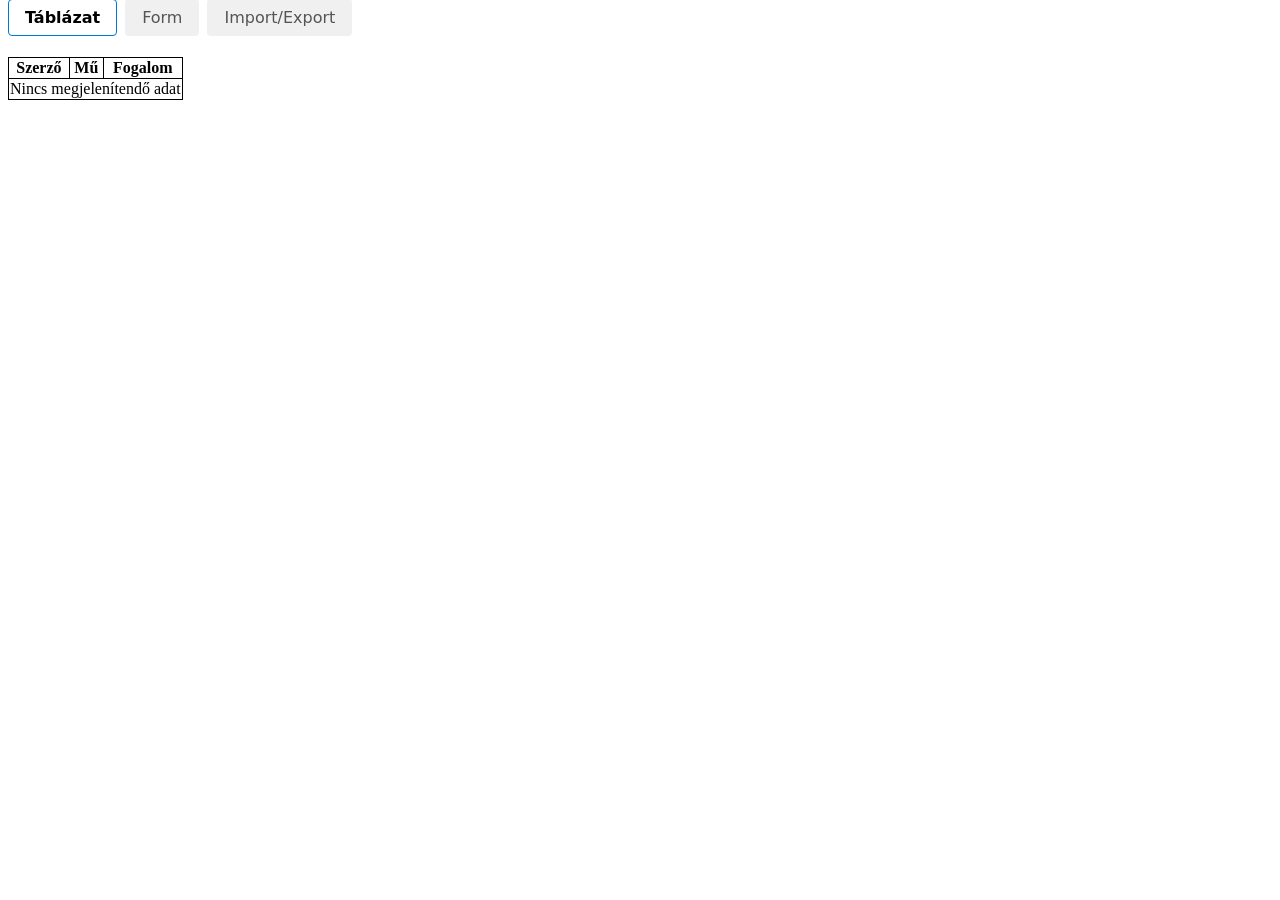
<file: author_manager/index.html>
<!DOCTYPE html>
<html lang="en">
<head>
    <meta charset="UTF-8">
    <meta name="viewport" content="width=device-width, initial-scale=1.0">
    <title>Document</title>
    <style>
        .hidden{
            display: none;
        }
        
        #navbar {
            display: flex;
            gap: 0.5rem;
            font-family: system-ui, sans-serif;
            padding-bottom: 30px
        }


        #navbar input[type="radio"] {
            display: none;
        }


        #navbar label {
            padding: 0.5rem 1rem;
            cursor: pointer;
            border-radius: 4px;
            background: #f0f0f0;
            color: #555;
            border: 1px solid transparent;
        }

        #navbar label:hover {
            background: #e5e5e5;
        }


        #navbar input[type="radio"]:checked + label {
            background: #ffffff;
            color: #000;
            border-color: #0078d4;
            font-weight: 600;
        }

        table, tr, td, th {
            border: 1px solid black;
            border-collapse: collapse;;
        }
    </style>
</head>
<body>
    <script type="module" src="index.js"></script>
</body>
</html>
</file>
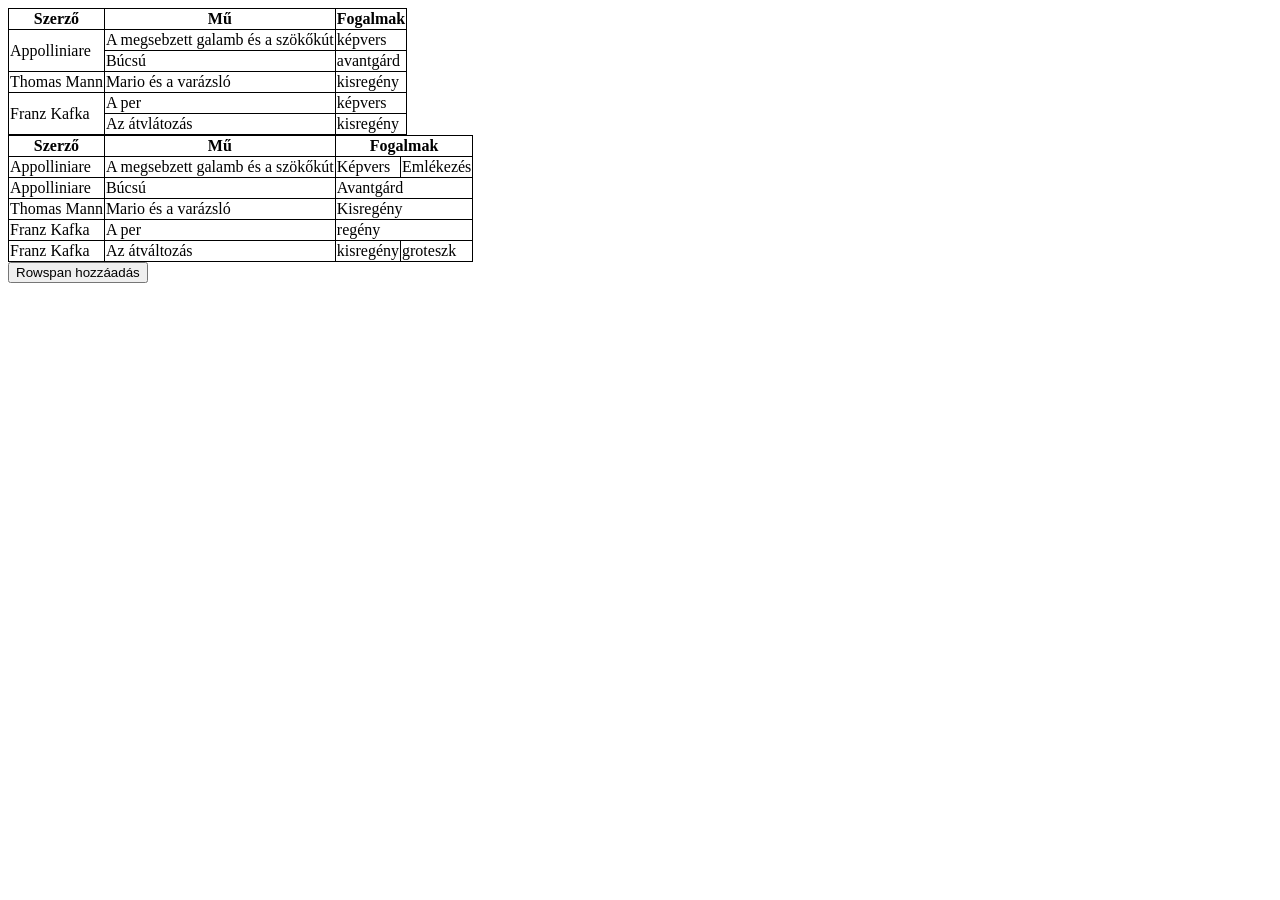
<file: basic/index.html>
<!DOCTYPE html>
<html lang="en">
<head>
    <meta charset="UTF-8">
    <meta name="viewport" content="width=device-width, initial-scale=1.0">
    <title>Harcok</title>
    <style>
        table,
        tr,
        td,
        th {
            border: 1px solid black;
            border-collapse: collapse;
            padding: 1px;
        }

        .hide {
            display: none;
        }

        div span.error {
            color: red;
            font-weight: bold;
        }
    </style>
</head>
<body>
    <script src="gomszab.js"></script>
    <script src="index.js"></script>
</body>
</html>
</file>
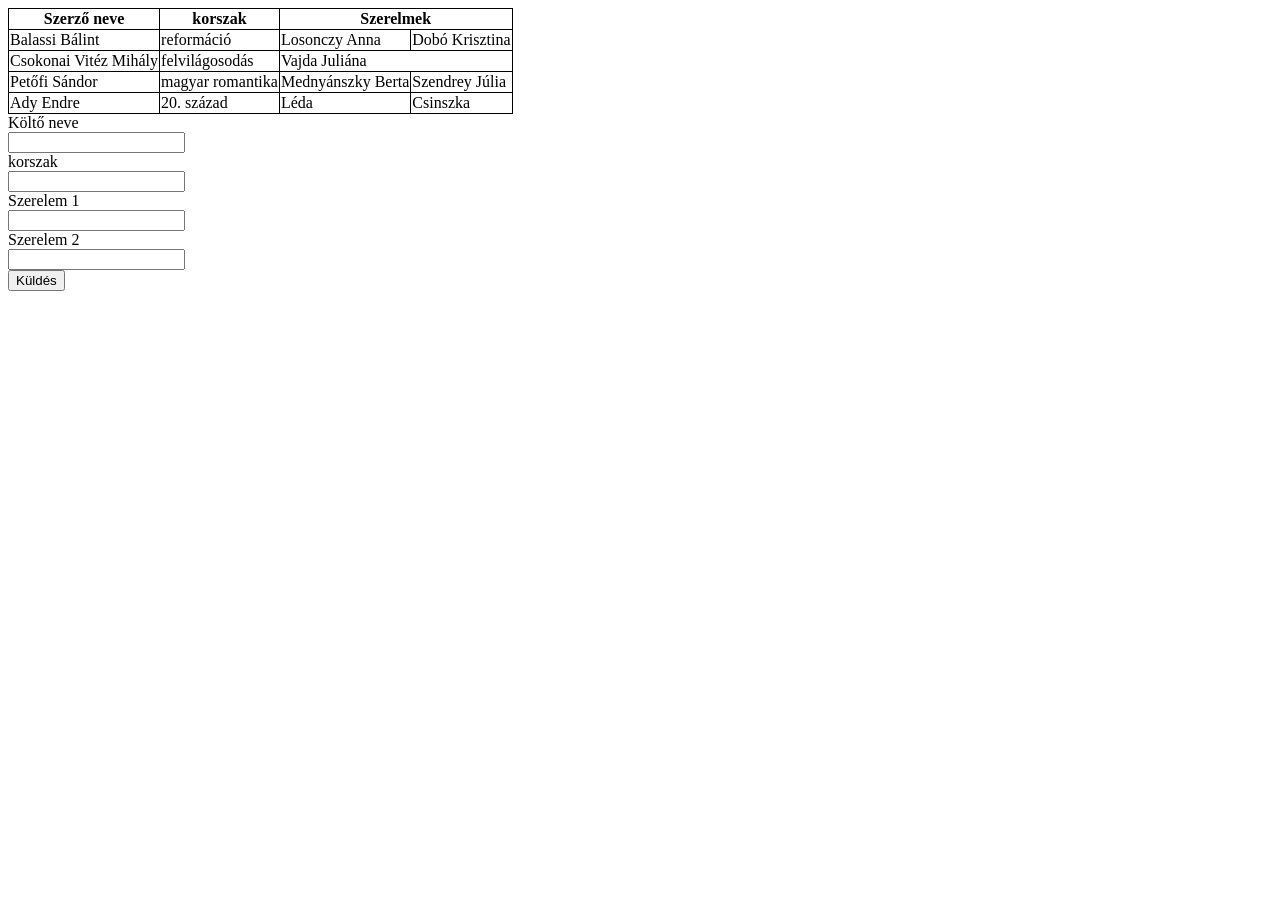
<file: col_row/index.html>
<!DOCTYPE html>
<html lang="en">
<head>
    <meta charset="UTF-8">
    <meta name="viewport" content="width=device-width, initial-scale=1.0">
    <title>Document</title>
    <style>
        table, tr, td, th {
            border: 1px solid black;
            border-collapse: collapse;
        }

        .error{
            color: red;
            font-weight: bold;
        }
    </style>
</head>
<body>
    <script type="module" src="index.js"></script>
</body>
</html>
</file>
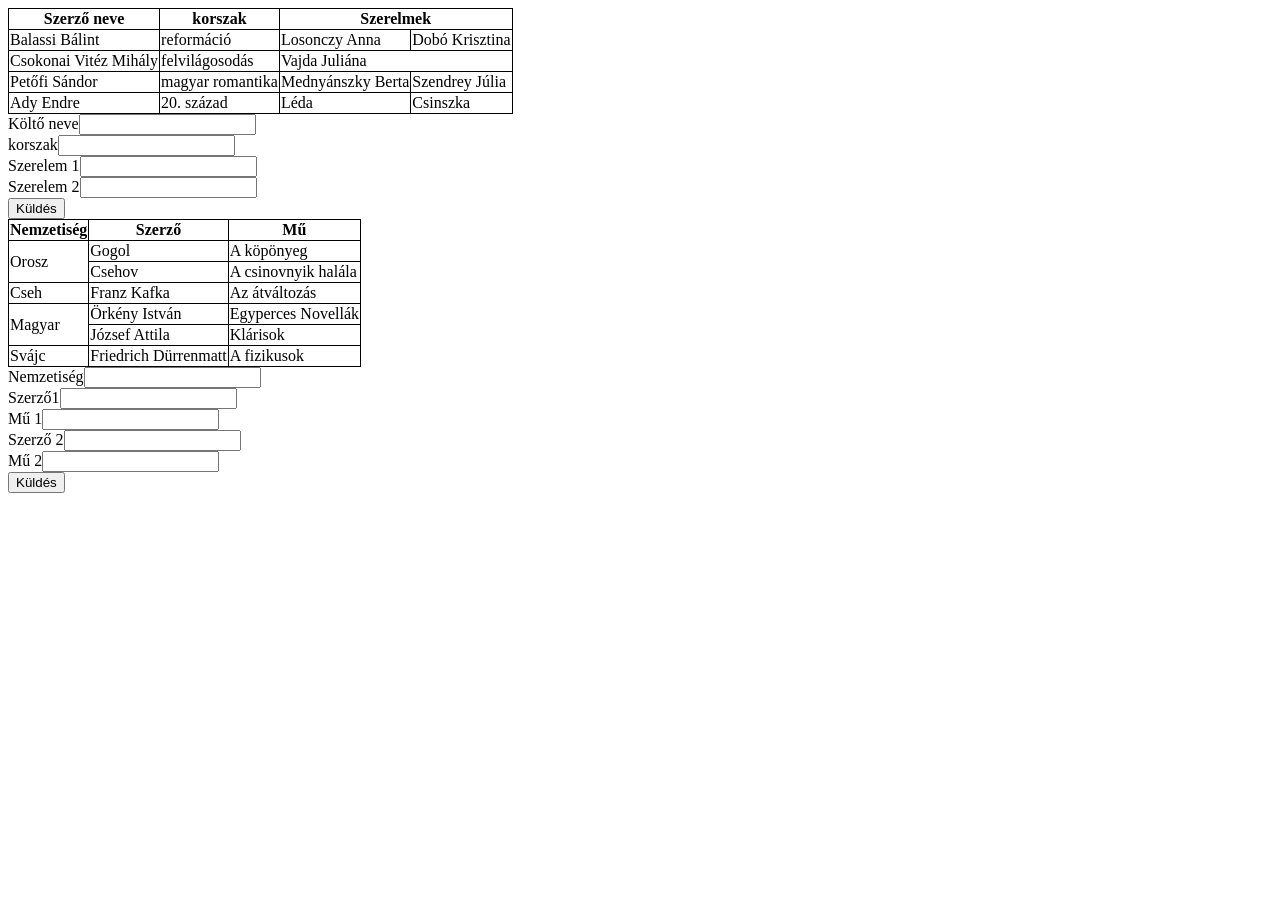
<file: gyak/index.html>
<!DOCTYPE html>
<html lang="en">
<head>
    <meta charset="UTF-8">
    <meta name="viewport" content="width=device-width, initial-scale=1.0">
    <title>Document</title>
    <style>
        table, tr, td, th {
            border: 1px solid black;
            border-collapse: collapse;
        }
    </style>
</head>
<body>
<script type="module" src="index.js"></script>
</body>
</html>
</file>
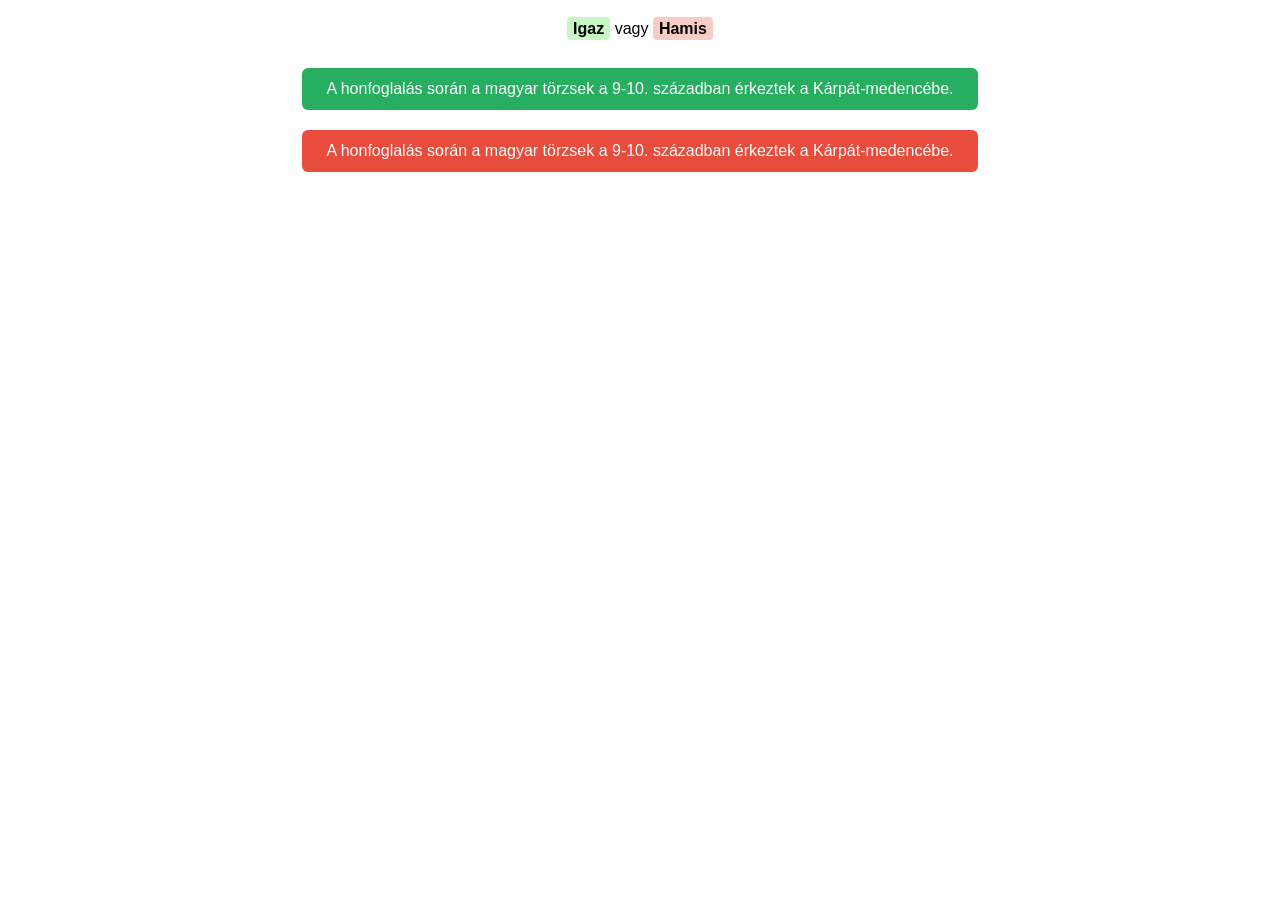
<file: kerdes/index.html>
<!DOCTYPE html>
<html lang="en">
<head>
    <meta charset="UTF-8">
    <meta name="viewport" content="width=device-width, initial-scale=1.0">
    <title>Document</title>
    <link rel="stylesheet" href="style.css">
</head>
<body>
<script src="index.js" type="module"></script>
</body>
</html>
</file>
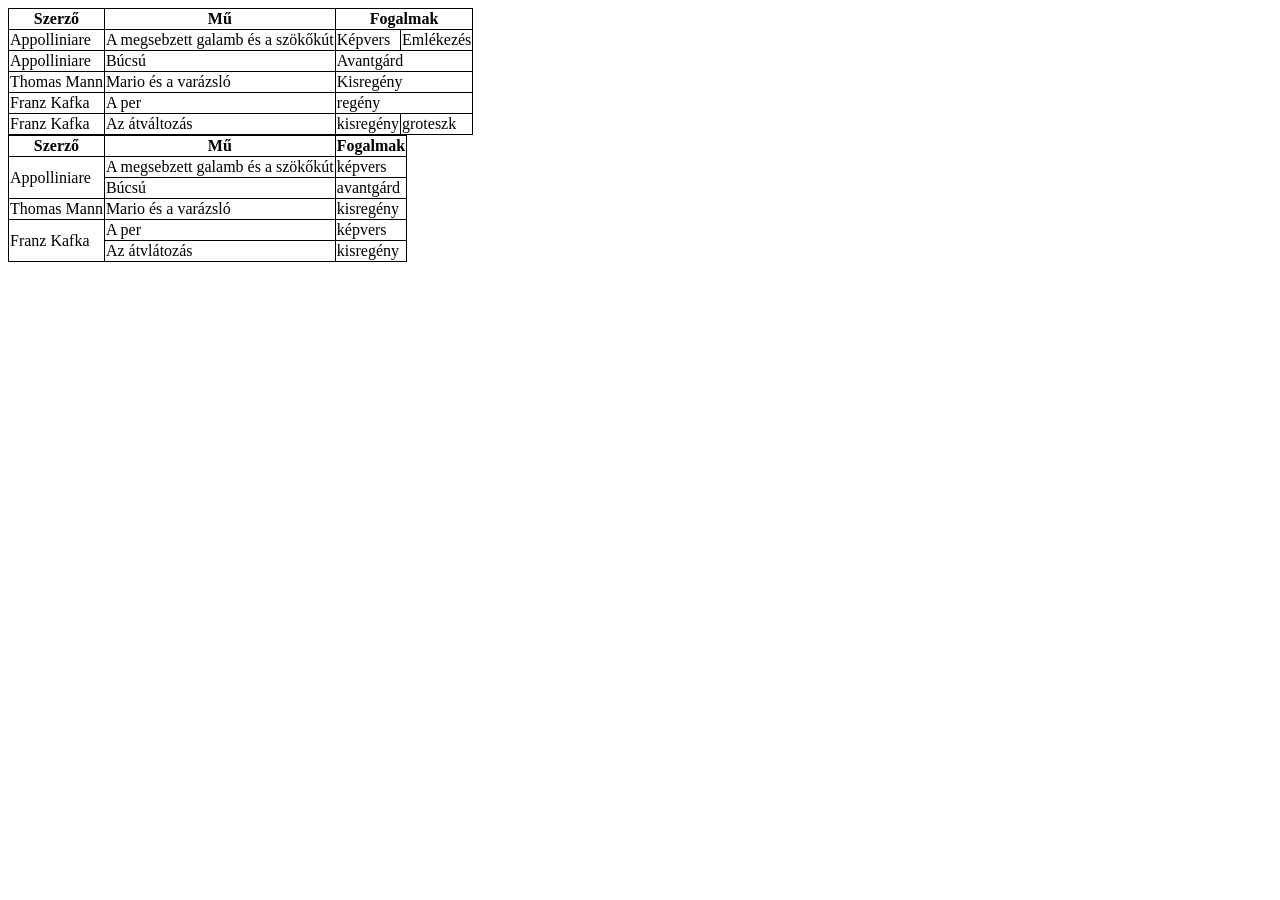
<file: kitero/index.html>
<!DOCTYPE html>
<html lang="en">
<head>
    <meta charset="UTF-8">
    <meta name="viewport" content="width=device-width, initial-scale=1.0">
    <title>Harcok</title>
    <style>
        table,
        tr,
        td,
        th {
            border: 1px solid black;
            border-collapse: collapse;
            padding: 1px;
        }

        .hide {
            display: none;
        }

        div span.error {
            color: red;
            font-weight: bold;
        }
    </style>
</head>
<body>
    <!-- <script src="kiterofunc.js"></script> -->
    <script src="kiterooop.js"></script>
    <script src="gomszab.js"></script>
    <script src="index.js"></script>
    <script src="hf.js"></script>
</body>
</html>
</file>
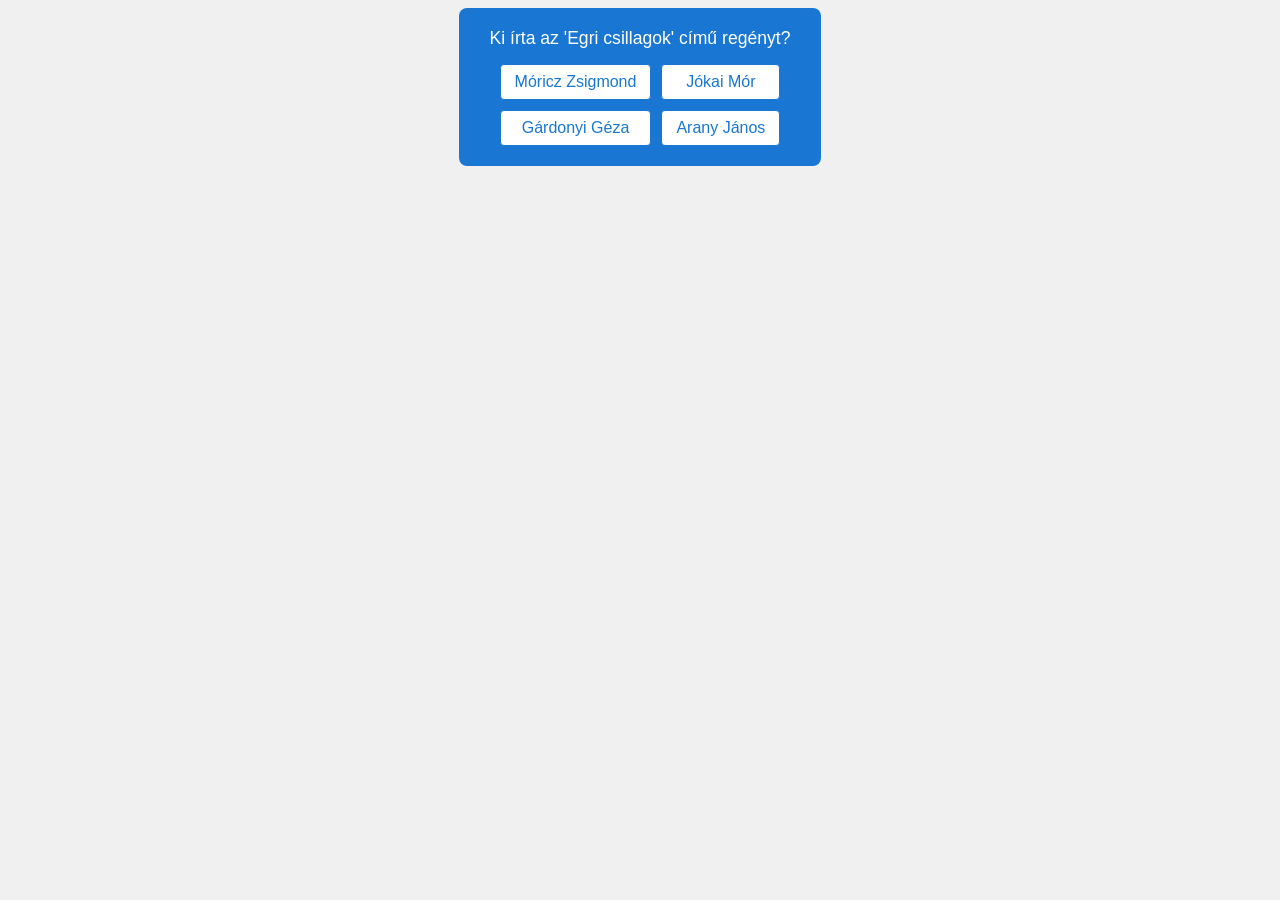
<file: plusz/index.html>
<!DOCTYPE html>
<html lang="hu">
<head>
    <meta charset="UTF-8">
    <meta name="viewport" content="width=device-width, initial-scale=1.0">
    <link rel="stylesheet" href="style.css">
    <title>Document</title>
</head>
<body>
    <script src="index.js" type="module"></script>
</body>
</html>
</file>
<file: kerdes/style.css>
div {
  font-family: 'Segoe UI', sans-serif;
  text-align: center;
  margin: 20px;
}


.green-bg {
  background-color: #c8f7c5;
  padding: 3px 6px;
  border-radius: 4px;
  font-weight: bold;
}

.red-bg {
  background-color: #f7cdc5;
  padding: 3px 6px;
  border-radius: 4px;
  font-weight: bold;
}


button {
  margin: 10px;
  padding: 12px 24px;
  font-size: 1rem;
  border: none;
  border-radius: 6px;
  cursor: pointer;
  transition: background-color 0.2s, transform 0.1s;
}


.card-true {
  background-color: #27ae60;
  color: white;
}


.card-false {
  background-color: #e74c3c;
  color: white;
}


button:hover {
  opacity: 0.9;
}

button:active {
  transform: scale(0.97);
}
</file>
<file: plusz/style.css>
body {
      display: flex;
      justify-content: center;
      align-items: center;
      background: #f0f0f0;
      font-family: sans-serif;
    }

    .result {
      background: #4CAF50;       
      color: white;
      padding: 20px 30px;
      border-radius: 8px;
      font-size: 1.2rem;
      text-align: center;
      margin-bottom: 20px;
    }

    .question {
      background: #1976D2;
      color: white;
      padding: 20px 30px;
      border-radius: 8px;
      font-size: 1.1rem;
      max-width: 600px;
    }

    .answers {
        margin-top: 15px;
        display: grid;
        grid-template-columns: repeat(2, auto);
        gap: 10px;
        justify-content: center; 
    }

    .answers button {
      background: white;         
      color: #1976D2;            
      border: 1px solid #1976D2;
      padding: 8px 14px;
      border-radius: 4px;
      cursor: pointer;
      font-size: 1rem;
    }

    .answers button:hover {
      background: #e3f2fd;
    }
</file>
